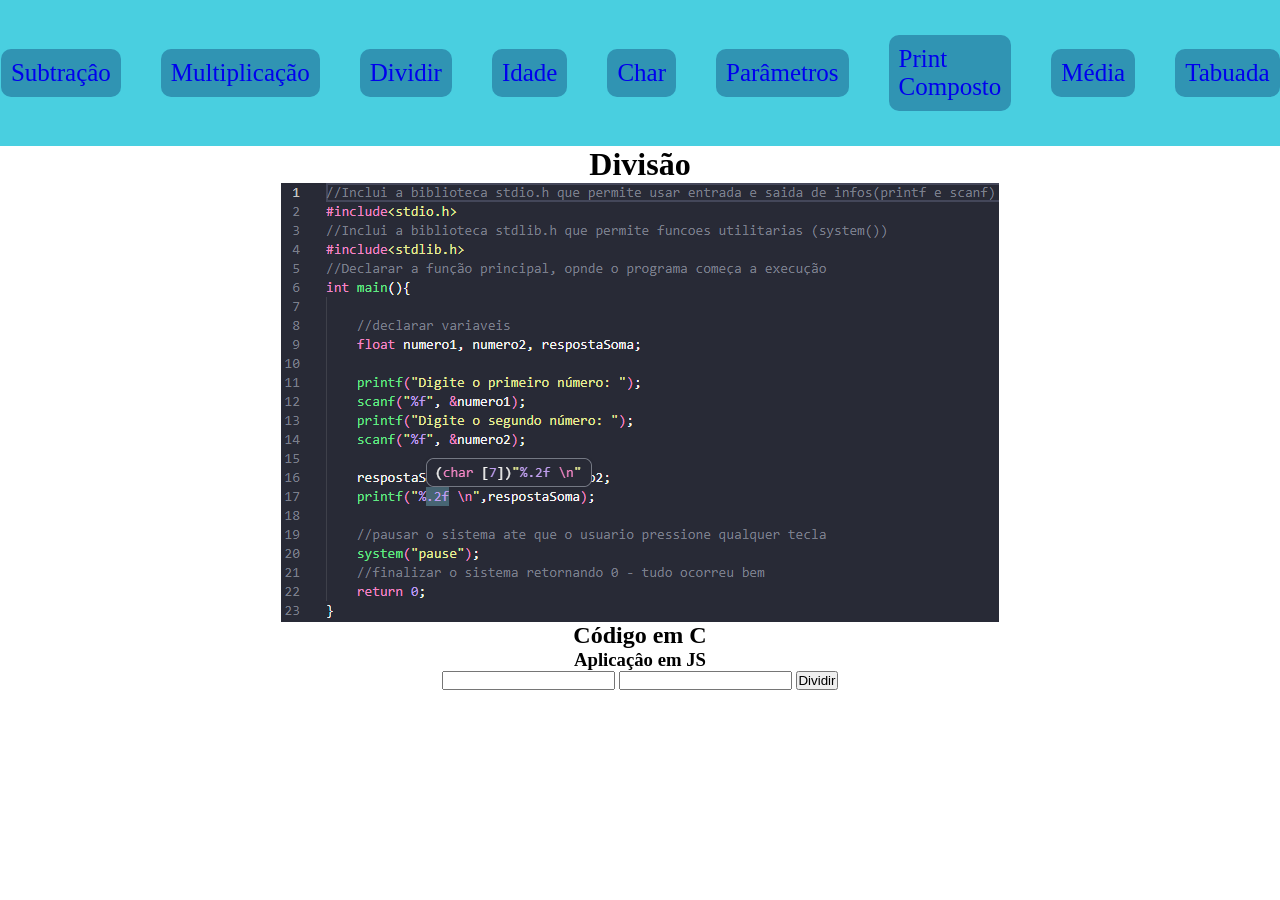
<file: Divisão/index.html>
<!DOCTYPE html>
<html lang="en">
<head>
    <meta charset="UTF-8">
    <meta name="viewport" content="width=device-width, initial-scale=1.0">
    <title>Divisão</title>
    <link rel="stylesheet" href="style.css">
</head>
<body>
    <nav>
        <a href="../Soma/index.html">Soma</a>
        <a href="../Subtraçâo/index.html">Subtraçâo</a>
        <a href="../Multiplicaçâo/index.html">Multiplicação</a>
        <a href="../Divisão/index.html">Dividir</a>
        <a href="../Idade/index.html">Idade</a>
        <a href="../Char/index.html">Char</a>
        <a href="../Parâmetros/index.html">Parâmetros</a>
        <a href="../Print_Composto/index.html">Print Composto</a>
        <a href="../Média/index.html">Média</a>
        <a href="../Tabuada/index.html">Tabuada</a>
        <a href="../Texto/index.html">Texto</a>
    </nav>
    <div class="c">
        <h1>Divisão</h1>
        <img src="../Fotos_C/Divisâo.png" alt="Código C">
        <h2>Código em C</h2>
    </div>
    <div class="js">
        <h3>Aplicaçâo em JS</h3>
        <div class="inputs">
            <input type="number" id="n1">
            <input type="number" id="n2">
            <button onclick="dividir()">Dividir</button>
        </div>
        <p id="respDiv"></p>
    </div>
    <script src="script.js"></script>
</body>
</html>
</file>
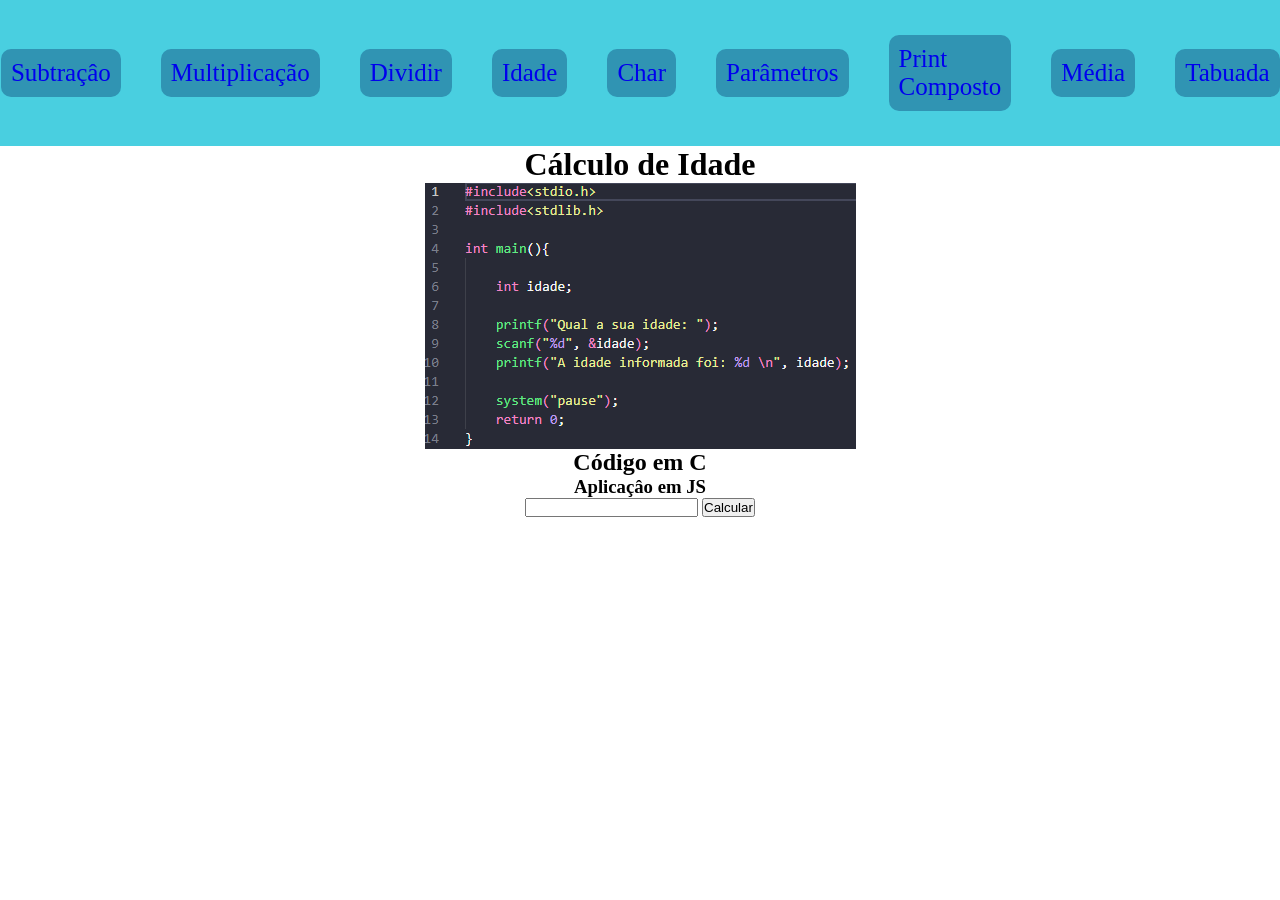
<file: Idade/index.html>
<!DOCTYPE html>
<html lang="en">
<head>
    <meta charset="UTF-8">
    <meta name="viewport" content="width=device-width, initial-scale=1.0">
    <title>Idade</title>
    <link rel="stylesheet" href="style.css">
</head>
<body>
    <nav>
        <a href="../Soma/index.html">Soma</a>
        <a href="../Subtraçâo/index.html">Subtraçâo</a>
        <a href="../Multiplicaçâo/index.html">Multiplicação</a>
        <a href="../Divisão/index.html">Dividir</a>
        <a href="../Idade/index.html">Idade</a>
        <a href="../Char/index.html">Char</a>
        <a href="../Parâmetros/index.html">Parâmetros</a>
        <a href="../Print_Composto/index.html">Print Composto</a>
        <a href="../Média/index.html">Média</a>
        <a href="../Tabuada/index.html">Tabuada</a>
        <a href="../Texto/index.html">Texto</a>
    </nav>
    <div class="c">
        <h1>Cálculo de Idade</h1>
        <img src="../Fotos_C/Idade.png" alt="Código C">
        <h2>Código em C</h2>
    </div>
    <div class="js">
        <h3>Aplicaçâo em JS</h3>
        <div class="inputs">
            <input type="number" id="n1">
            <button onclick="idade()">Calcular</button>
        </div>
        <p id="respIdade"></p>
    </div>
    <script src="script.js"></script>
</body>
</html>
</file>
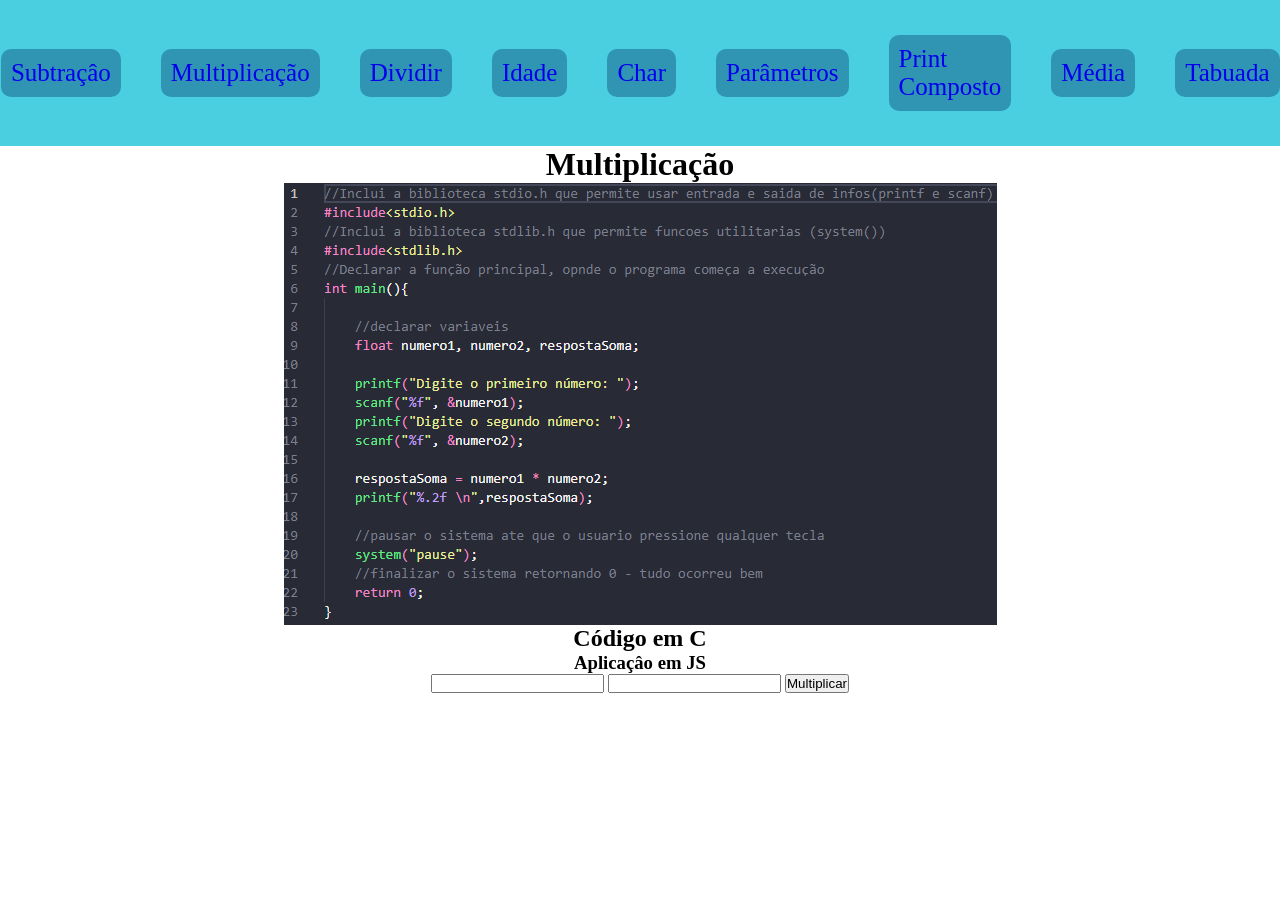
<file: Multiplicaçâo/index.html>
<!DOCTYPE html>
<html lang="en">
<head>
    <meta charset="UTF-8">
    <meta name="viewport" content="width=device-width, initial-scale=1.0">
    <title>Multiplicação</title>
    <link rel="stylesheet" href="style.css">
</head>
<body>
    <nav>
        <a href="../Soma/index.html">Soma</a>
        <a href="../Subtraçâo/index.html">Subtraçâo</a>
        <a href="../Multiplicaçâo/index.html">Multiplicação</a>
        <a href="../Divisão/index.html">Dividir</a>
        <a href="../Idade/index.html">Idade</a>
        <a href="../Char/index.html">Char</a>
        <a href="../Parâmetros/index.html">Parâmetros</a>
        <a href="../Print_Composto/index.html">Print Composto</a>
        <a href="../Média/index.html">Média</a>
        <a href="../Tabuada/index.html">Tabuada</a>
        <a href="../Texto/index.html">Texto</a>
    </nav>
    <div class="c">
        <h1>Multiplicação</h1>
        <img src="../Fotos_C/Multiplicaçâo.png" alt="Código C">
        <h2>Código em C</h2>
    </div>
    <div class="js">
        <h3>Aplicaçâo em JS</h3>
        <div class="inputs">
            <input type="number" id="n1">
            <input type="number" id="n2">
            <button onclick="mult()">Multiplicar</button>
        </div>
        <p id="respMult"></p>
    </div>
    <script src="script.js"></script>
</body>
</html>
</file>
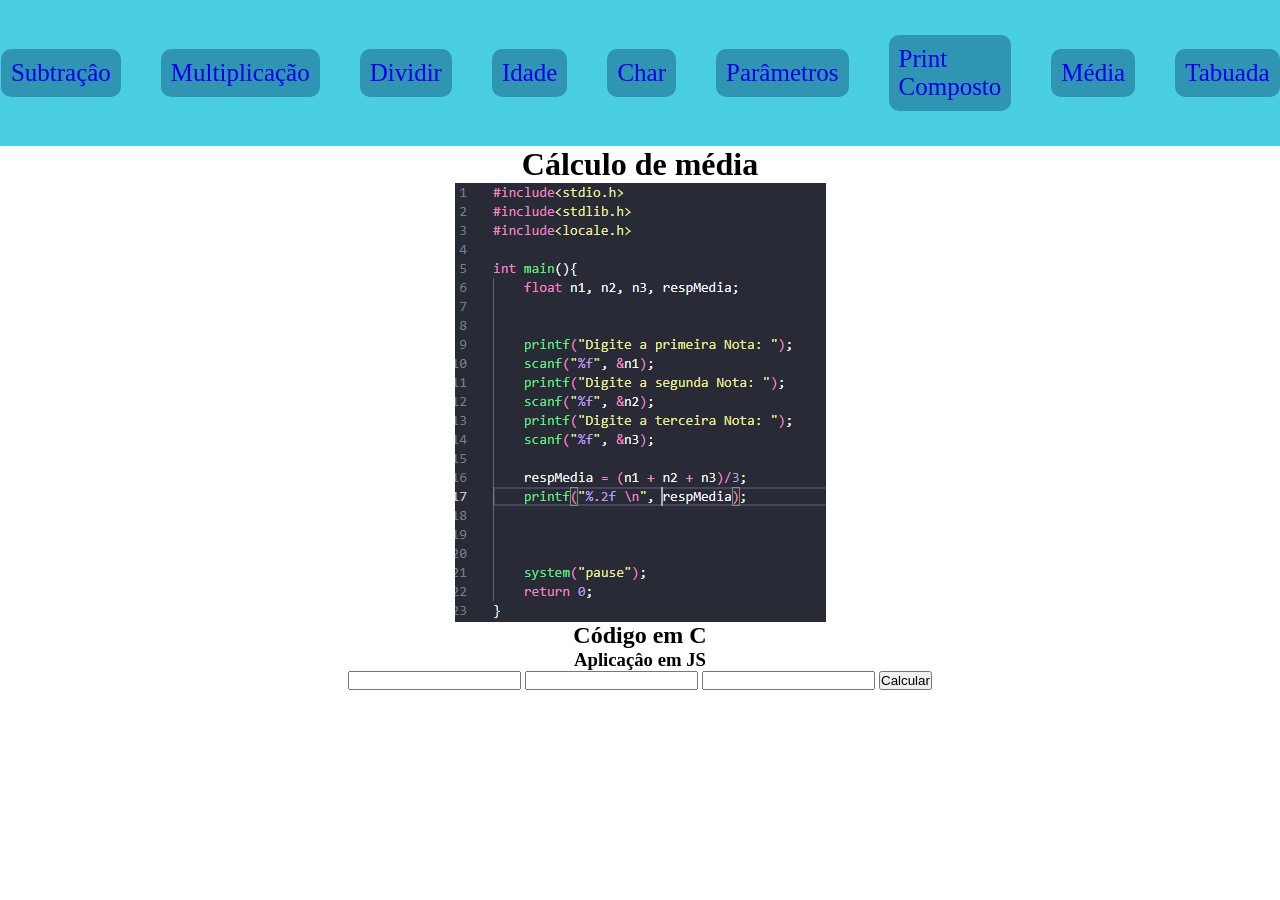
<file: Média/index.html>
<!DOCTYPE html>
<html lang="en">
<head>
    <meta charset="UTF-8">
    <meta name="viewport" content="width=device-width, initial-scale=1.0">
    <title>Cálculo de média</title>
    <link rel="stylesheet" href="style.css">
</head>
<body>
    <nav>
        <a href="../Soma/index.html">Soma</a>
        <a href="../Subtraçâo/index.html">Subtraçâo</a>
        <a href="../Multiplicaçâo/index.html">Multiplicação</a>
        <a href="../Divisão/index.html">Dividir</a>
        <a href="../Idade/index.html">Idade</a>
        <a href="../Char/index.html">Char</a>
        <a href="../Parâmetros/index.html">Parâmetros</a>
        <a href="../Print_Composto/index.html">Print Composto</a>
        <a href="../Média/index.html">Média</a>
        <a href="../Tabuada/index.html">Tabuada</a>
        <a href="../Texto/index.html">Texto</a>
    </nav>
    <div class="c">
        <h1>Cálculo de média</h1>
        <img src="../Fotos_C/Média.png" alt="Código C">
        <h2>Código em C</h2>
    </div>
    <div class="js">
        <h3>Aplicaçâo em JS</h3>
        <div class="inputs">
            <input type="number" id="n1">
            <input type="number" id="n2">
            <input type="number" id="n3">
            <button onclick="media()">Calcular</button>
        </div>
        <p id="respMedia"></p>
    </div>
    <script src="script.js"></script>
</body>
</html>
</file>
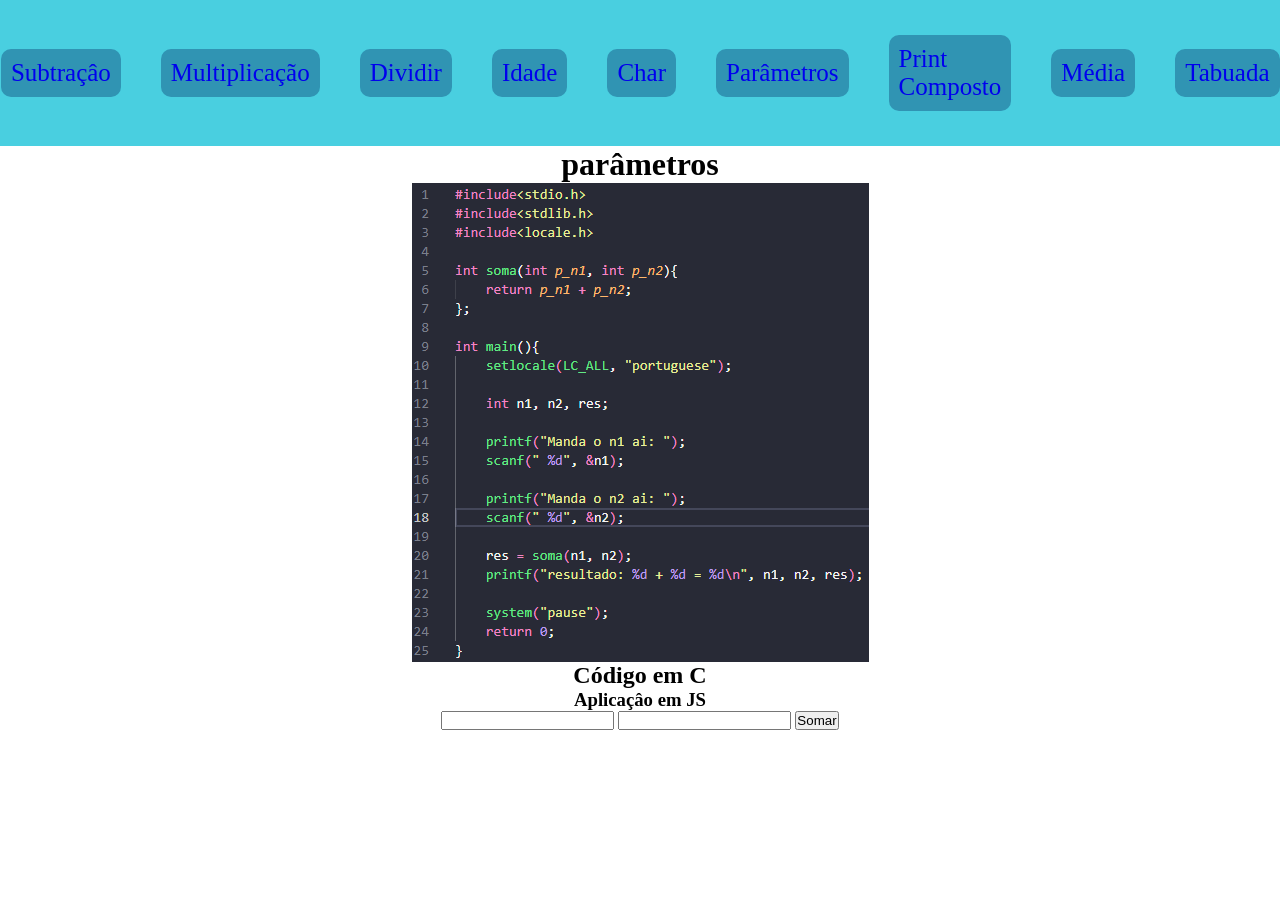
<file: Parâmetros/index.html>
<!DOCTYPE html>
<html lang="en">
<head>
    <meta charset="UTF-8">
    <meta name="viewport" content="width=device-width, initial-scale=1.0">
    <title>Parâmetros</title>
    <link rel="stylesheet" href="style.css">
</head>
<body>
    <nav>
        <a href="../Soma/index.html">Soma</a>
        <a href="../Subtraçâo/index.html">Subtraçâo</a>
        <a href="../Multiplicaçâo/index.html">Multiplicação</a>
        <a href="../Divisão/index.html">Dividir</a>
        <a href="../Idade/index.html">Idade</a>
        <a href="../Char/index.html">Char</a>
        <a href="../Parâmetros/index.html">Parâmetros</a>
        <a href="../Print_Composto/index.html">Print Composto</a>
        <a href="../Média/index.html">Média</a>
        <a href="../Tabuada/index.html">Tabuada</a>
        <a href="../Texto/index.html">Texto</a>
    </nav>
    <div class="c">
        <h1>parâmetros</h1>
        <img src="../Fotos_C/Parâmetros.png" alt="Código C">
        <h2>Código em C</h2>
    </div>
    <div class="js">
        <h3>Aplicaçâo em JS</h3>
        <div class="inputs">
            <input type="number" id="n1">
            <input type="number" id="n2">
            <button onclick="param()">Somar</button>
        </div>
        <p id="resp"></p>
    </div>
    <script src="script.js"></script>
</body>
</html>
</file>
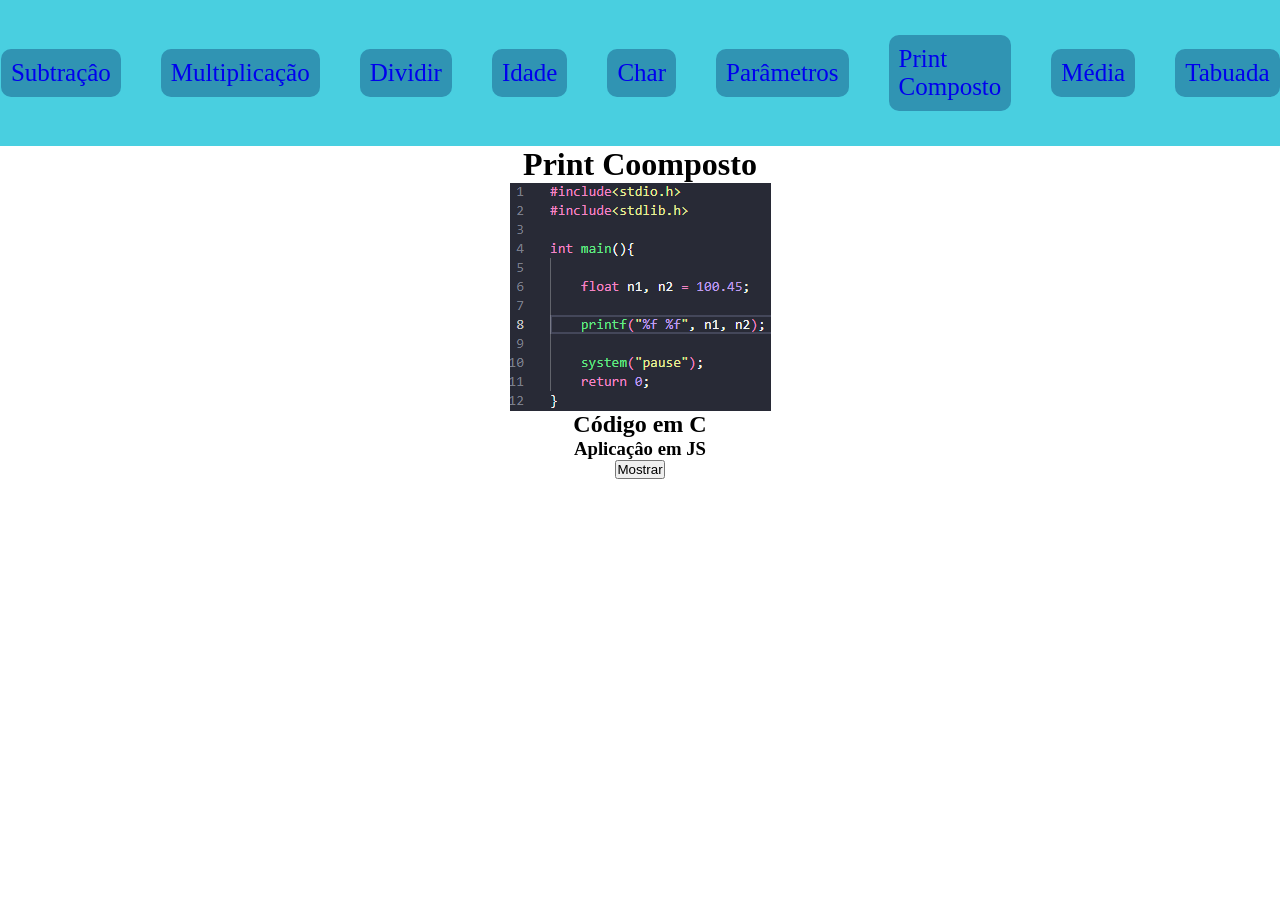
<file: Print_Composto/index.html>
<!DOCTYPE html>
<html lang="en">
<head>
    <meta charset="UTF-8">
    <meta name="viewport" content="width=device-width, initial-scale=1.0">
    <title>Print Composto</title>
    <link rel="stylesheet" href="style.css">
</head>
<body>
    <nav>
        <a href="../Soma/index.html">Soma</a>
        <a href="../Subtraçâo/index.html">Subtraçâo</a>
        <a href="../Multiplicaçâo/index.html">Multiplicação</a>
        <a href="../Divisão/index.html">Dividir</a>
        <a href="../Idade/index.html">Idade</a>
        <a href="../Char/index.html">Char</a>
        <a href="../Parâmetros/index.html">Parâmetros</a>
        <a href="../Print_Composto/index.html">Print Composto</a>
        <a href="../Média/index.html">Média</a>
        <a href="../Tabuada/index.html">Tabuada</a>
        <a href="../Texto/index.html">Texto</a>
    </nav>
    <div class="c">
        <h1>Print Coomposto</h1>
        <img src="../Fotos_C/Print Composto.png" alt="Código C">
        <h2>Código em C</h2>
    </div>
    <div class="js">
        <h3>Aplicaçâo em JS</h3>
        <div class="inputs">
            <button onclick="printC()">Mostrar</button>
        </div>
        <p id="resp"></p>
    </div>
    <script src="script.js"></script>
</body>
</html>
</file>
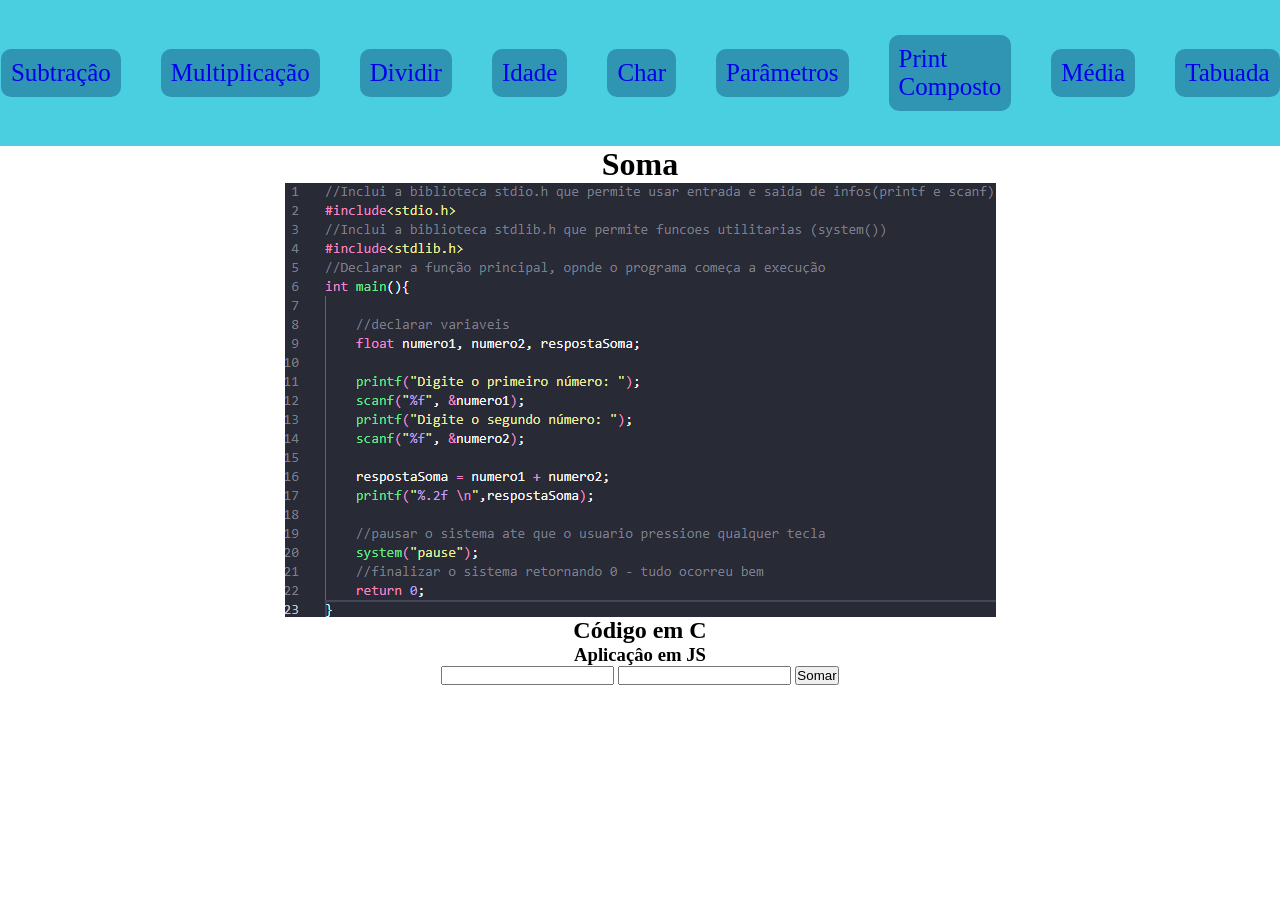
<file: Soma/index.html>
<!DOCTYPE html>
<html lang="en">
<head>
    <meta charset="UTF-8">
    <meta name="viewport" content="width=device-width, initial-scale=1.0">
    <title>Soma</title>
    <link rel="stylesheet" href="style.css">
</head>
<body>
    <nav>
        <a href="../Soma/index.html">Soma</a>
        <a href="../Subtraçâo/index.html">Subtraçâo</a>
        <a href="../Multiplicaçâo/index.html">Multiplicação</a>
        <a href="../Divisão/index.html">Dividir</a>
        <a href="../Idade/index.html">Idade</a>
        <a href="../Char/index.html">Char</a>
        <a href="../Parâmetros/index.html">Parâmetros</a>
        <a href="../Print_Composto/index.html">Print Composto</a>
        <a href="../Média/index.html">Média</a>
        <a href="../Tabuada/index.html">Tabuada</a>
        <a href="../Texto/index.html">Texto</a>
    </nav>
    <div class="c">
        <h1>Soma</h1>
        <img src="../Fotos_C/Soma.png" alt="Código C">
        <h2>Código em C</h2>
    </div>
    <div class="js">
        <h3>Aplicaçâo em JS</h3>
        <div class="inputs">
            <input type="number" id="n1">
            <input type="number" id="n2">
            <button onclick="somar()">Somar</button>
        </div>
        <p id="resp"></p>
    </div>
    <script src="script.js"></script>
</body>
</html>
</file>
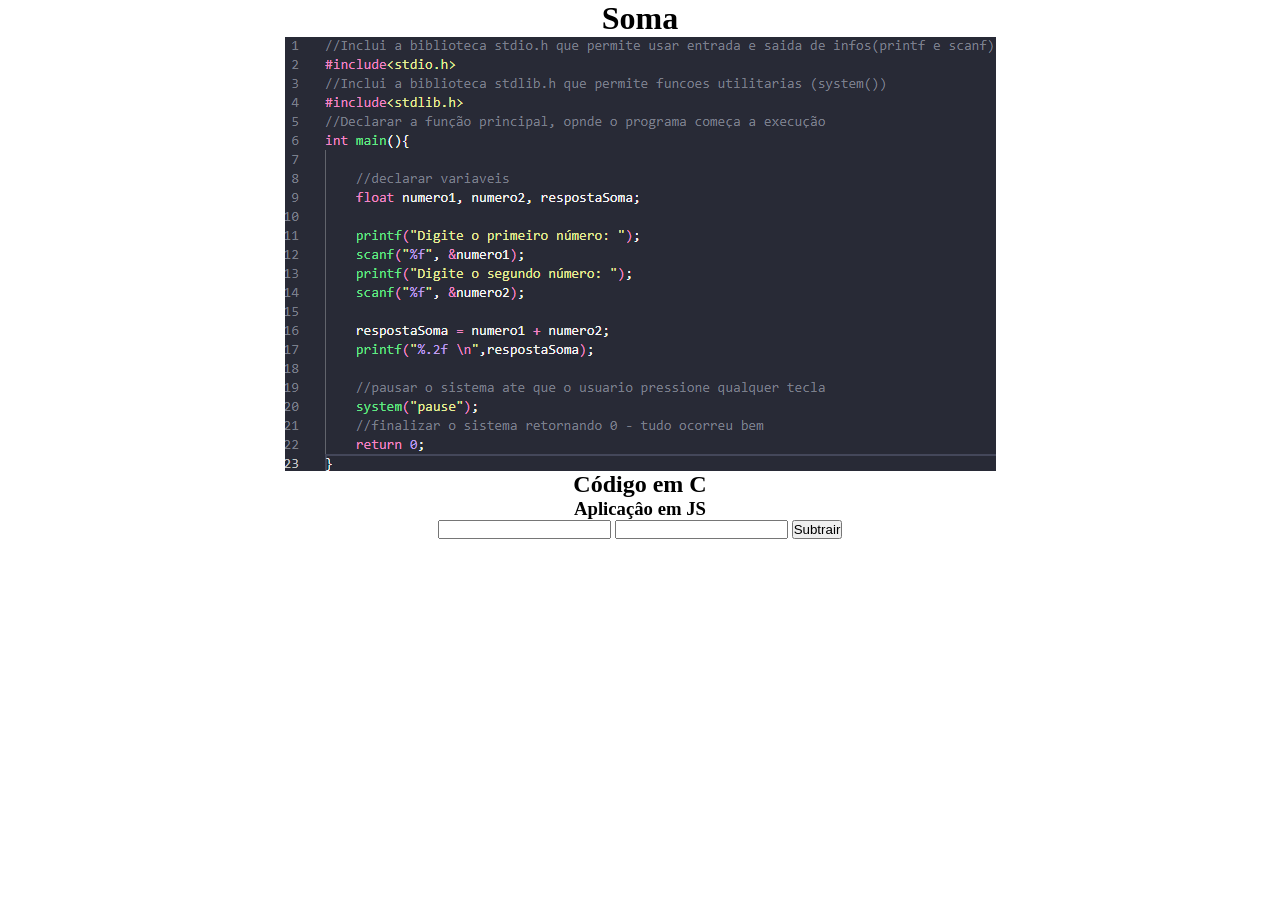
<file: Subtraçâo/index.html>
<!DOCTYPE html>
<html lang="en">
<head>
    <meta charset="UTF-8">
    <meta name="viewport" content="width=device-width, initial-scale=1.0">
    <title>Soma</title>
    <link rel="stylesheet" href="style.css">
</head>
<body>
    <div class="c">
        <h1>Soma</h1>
        <img src="../Fotos_C/Soma.png" alt="Código C">
        <h2>Código em C</h2>
    </div>
    <div class="js">
        <h3>Aplicaçâo em JS</h3>
        <div class="inputs">
            <input type="number" id="n1">
            <input type="number" id="n2">
            <button onclick="sub()">Subtrair</button>
        </div>
        <p id="respSub"></p>
    </div>
    <script src="script.js"></script>
</body>
</html>
</file>
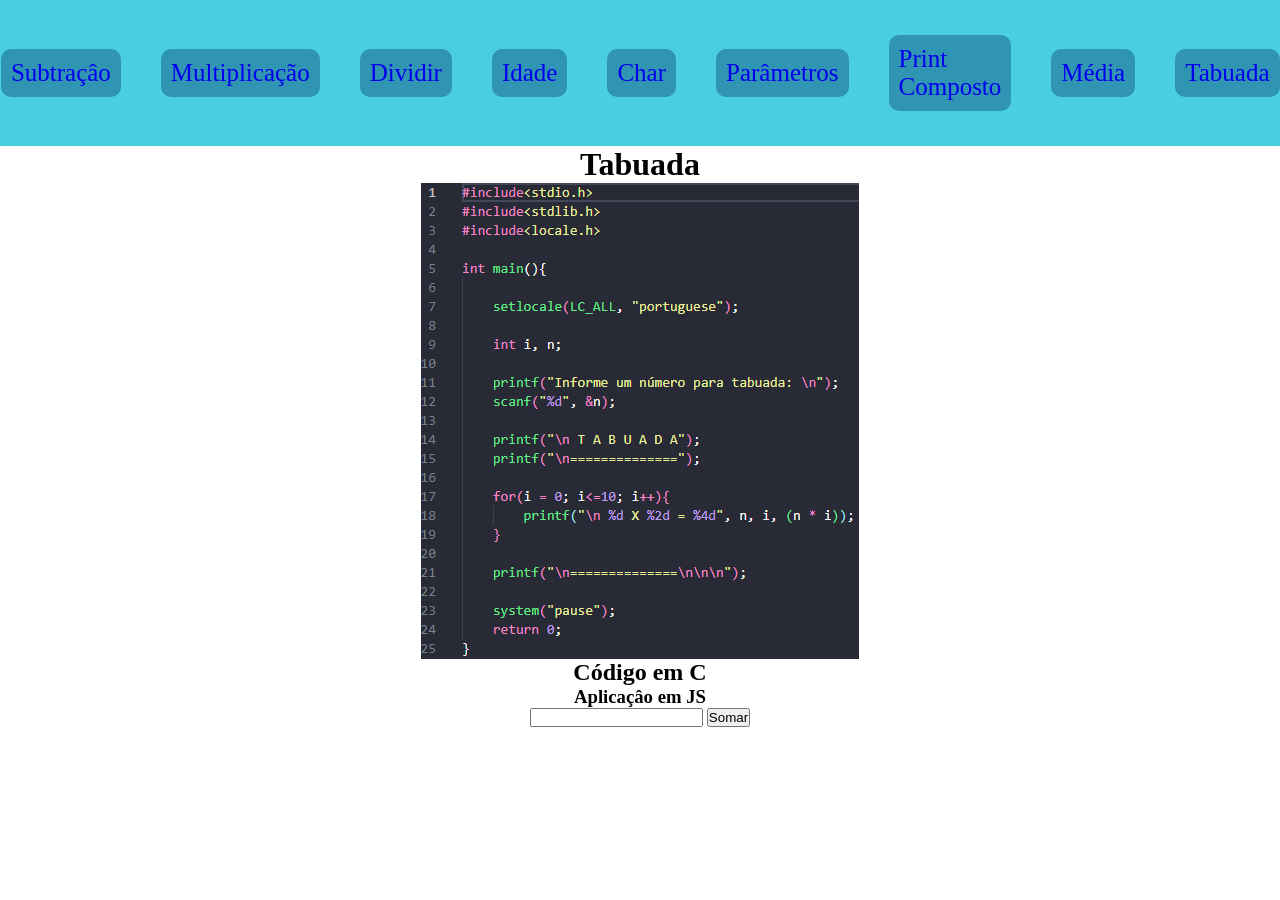
<file: Tabuada/index.html>
<!DOCTYPE html>
<html lang="en">
<head>
    <meta charset="UTF-8">
    <meta name="viewport" content="width=device-width, initial-scale=1.0">
    <title>Tabuada</title>
    <link rel="stylesheet" href="style.css">
</head>
<body>
    <nav>
        <a href="../Soma/index.html">Soma</a>
        <a href="../Subtraçâo/index.html">Subtraçâo</a>
        <a href="../Multiplicaçâo/index.html">Multiplicação</a>
        <a href="../Divisão/index.html">Dividir</a>
        <a href="../Idade/index.html">Idade</a>
        <a href="../Char/index.html">Char</a>
        <a href="../Parâmetros/index.html">Parâmetros</a>
        <a href="../Print_Composto/index.html">Print Composto</a>
        <a href="../Média/index.html">Média</a>
        <a href="../Tabuada/index.html">Tabuada</a>
        <a href="../Texto/index.html">Texto</a>
    </nav>
    <div class="c">
        <h1>Tabuada</h1>
        <img src="../Fotos_C/Tabuada.png" alt="Código C">
        <h2>Código em C</h2>
    </div>
    <div class="js">
        <h3>Aplicaçâo em JS</h3>
        <div class="inputs">
            <input type="number" id="n1">
            <button onclick="tabuada()">Somar</button>
        </div>
        <p id="resp"></p>
    </div>
    <script src="script.js"></script>
</body>
</html>
</file>
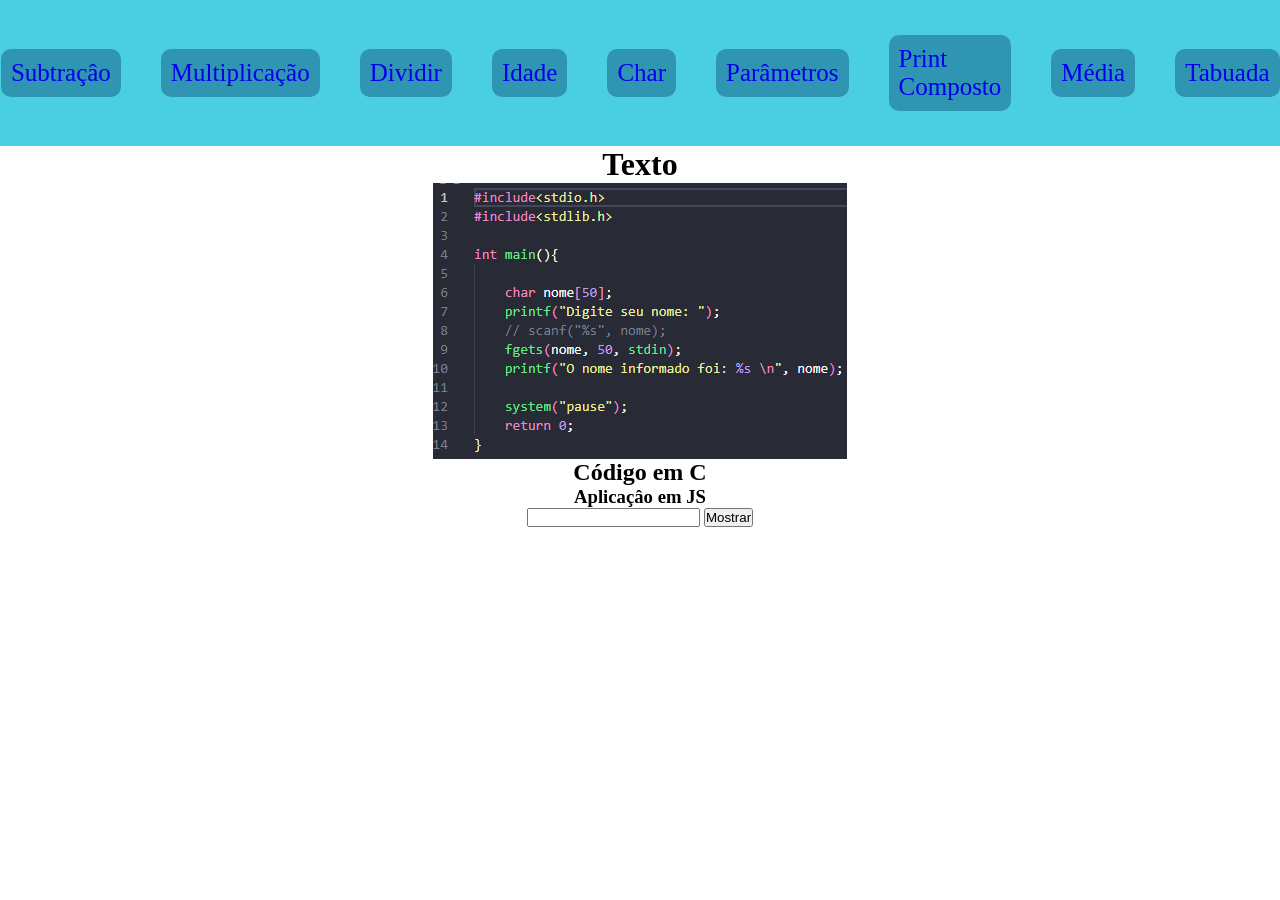
<file: Texto/index.html>
<!DOCTYPE html>
<html lang="en">
<head>
    <meta charset="UTF-8">
    <meta name="viewport" content="width=device-width, initial-scale=1.0">
    <title>Texto</title>
    <link rel="stylesheet" href="style.css">
</head>
<body>
    <nav>
        <a href="../Soma/index.html">Soma</a>
        <a href="../Subtraçâo/index.html">Subtraçâo</a>
        <a href="../Multiplicaçâo/index.html">Multiplicação</a>
        <a href="../Divisão/index.html">Dividir</a>
        <a href="../Idade/index.html">Idade</a>
        <a href="../Char/index.html">Char</a>
        <a href="../Parâmetros/index.html">Parâmetros</a>
        <a href="../Print_Composto/index.html">Print Composto</a>
        <a href="../Média/index.html">Média</a>
        <a href="../Tabuada/index.html">Tabuada</a>
        <a href="../Texto/index.html">Texto</a>
    </nav>
    <div class="c">
        <h1>Texto</h1>
        <img src="../Fotos_C/Texto.png" alt="Código C">
        <h2>Código em C</h2>
    </div>
    <div class="js">
        <h3>Aplicaçâo em JS</h3>
        <div class="inputs">
            <input type="text" id="t">
            <button onclick="texto()">Mostrar</button>
        </div>
        <p id="resp"></p>
    </div>
    <script src="script.js"></script>
</body>
</html>
</file>
<file: Divisão/style.css>
*{
    margin: 0;
    padding: 0;
    box-sizing: border-box;
}
.c{
    display: flex;
    justify-content: center;
    flex-direction: column;
    align-items: center;
}
.js{
    display: flex;
    justify-content: center;
    flex-direction: column;
    align-items: center;
}
nav{
    display: flex;
    justify-content: center;
    align-items: center;
    flex-direction: row;
    background-color: rgb(73, 207, 224);
    padding-top: 35px;
    padding-bottom: 35px;
    gap: 40px;
}
nav a{
    background-color: rgb(48, 148, 179);
    text-decoration: none;
    font-size: 25px;
    padding: 10px;
    border-radius: 10px;
}
</file>
<file: Idade/style.css>
*{
    margin: 0;
    padding: 0;
    box-sizing: border-box;
}
.c{
    display: flex;
    justify-content: center;
    flex-direction: column;
    align-items: center;
}
.js{
    display: flex;
    justify-content: center;
    flex-direction: column;
    align-items: center;
}
nav{
    display: flex;
    justify-content: center;
    align-items: center;
    flex-direction: row;
    background-color: rgb(73, 207, 224);
    padding-top: 35px;
    padding-bottom: 35px;
    gap: 40px;
}
nav a{
    background-color: rgb(48, 148, 179);
    text-decoration: none;
    font-size: 25px;
    padding: 10px;
    border-radius: 10px;
}
</file>
<file: Multiplicaçâo/style.css>
*{
    margin: 0;
    padding: 0;
    box-sizing: border-box;
}
.c{
    display: flex;
    justify-content: center;
    flex-direction: column;
    align-items: center;
}
.js{
    display: flex;
    justify-content: center;
    flex-direction: column;
    align-items: center;
}
nav{
    display: flex;
    justify-content: center;
    align-items: center;
    flex-direction: row;
    background-color: rgb(73, 207, 224);
    padding-top: 35px;
    padding-bottom: 35px;
    gap: 40px;
}
nav a{
    background-color: rgb(48, 148, 179);
    text-decoration: none;
    font-size: 25px;
    padding: 10px;
    border-radius: 10px;
}
</file>
<file: Média/style.css>
*{
    margin: 0;
    padding: 0;
    box-sizing: border-box;
}
.c{
    display: flex;
    justify-content: center;
    flex-direction: column;
    align-items: center;
}
.js{
    display: flex;
    justify-content: center;
    flex-direction: column;
    align-items: center;
}
nav{
    display: flex;
    justify-content: center;
    align-items: center;
    flex-direction: row;
    background-color: rgb(73, 207, 224);
    padding-top: 35px;
    padding-bottom: 35px;
    gap: 40px;
}
nav a{
    background-color: rgb(48, 148, 179);
    text-decoration: none;
    font-size: 25px;
    padding: 10px;
    border-radius: 10px;
}
</file>
<file: Parâmetros/style.css>
*{
    margin: 0;
    padding: 0;
    box-sizing: border-box;
}
.c{
    display: flex;
    justify-content: center;
    flex-direction: column;
    align-items: center;
}
.js{
    display: flex;
    justify-content: center;
    flex-direction: column;
    align-items: center;
}
nav{
    display: flex;
    justify-content: center;
    align-items: center;
    flex-direction: row;
    background-color: rgb(73, 207, 224);
    padding-top: 35px;
    padding-bottom: 35px;
    gap: 40px;
}
nav a{
    background-color: rgb(48, 148, 179);
    text-decoration: none;
    font-size: 25px;
    padding: 10px;
    border-radius: 10px;
}
</file>
<file: Print_Composto/style.css>
*{
    margin: 0;
    padding: 0;
    box-sizing: border-box;
}
.c{
    display: flex;
    justify-content: center;
    flex-direction: column;
    align-items: center;
}
.js{
    display: flex;
    justify-content: center;
    flex-direction: column;
    align-items: center;
}
nav{
    display: flex;
    justify-content: center;
    align-items: center;
    flex-direction: row;
    background-color: rgb(73, 207, 224);
    padding-top: 35px;
    padding-bottom: 35px;
    gap: 40px;
}
nav a{
    background-color: rgb(48, 148, 179);
    text-decoration: none;
    font-size: 25px;
    padding: 10px;
    border-radius: 10px;
}
</file>
<file: Soma/style.css>
*{
    margin: 0;
    padding: 0;
    box-sizing: border-box;
}
.c{
    display: flex;
    justify-content: center;
    flex-direction: column;
    align-items: center;
}
.js{
    display: flex;
    justify-content: center;
    flex-direction: column;
    align-items: center;
}
nav{
    display: flex;
    justify-content: center;
    align-items: center;
    flex-direction: row;
    background-color: rgb(73, 207, 224);
    padding-top: 35px;
    padding-bottom: 35px;
    gap: 40px;
}
nav a{
    background-color: rgb(48, 148, 179);
    text-decoration: none;
    font-size: 25px;
    padding: 10px;
    border-radius: 10px;
}
</file>
<file: Subtraçâo/style.css>
*{
    margin: 0;
    padding: 0;
    box-sizing: border-box;
}
.c{
    display: flex;
    justify-content: center;
    flex-direction: column;
    align-items: center;
}
.js{
    display: flex;
    justify-content: center;
    flex-direction: column;
    align-items: center;
}
nav{
    display: flex;
    justify-content: center;
    align-items: center;
    flex-direction: row;
    background-color: rgb(73, 207, 224);
    padding-top: 35px;
    padding-bottom: 35px;
    gap: 40px;
}
nav a{
    background-color: rgb(48, 148, 179);
    text-decoration: none;
    font-size: 25px;
    padding: 10px;
    border-radius: 10px;
}
</file>
<file: Tabuada/style.css>
*{
    margin: 0;
    padding: 0;
    box-sizing: border-box;
}
.c{
    display: flex;
    justify-content: center;
    flex-direction: column;
    align-items: center;
}
.js{
    display: flex;
    justify-content: center;
    flex-direction: column;
    align-items: center;
}
nav{
    display: flex;
    justify-content: center;
    align-items: center;
    flex-direction: row;
    background-color: rgb(73, 207, 224);
    padding-top: 35px;
    padding-bottom: 35px;
    gap: 40px;
}
nav a{
    background-color: rgb(48, 148, 179);
    text-decoration: none;
    font-size: 25px;
    padding: 10px;
    border-radius: 10px;
}
</file>
<file: Texto/style.css>
*{
    margin: 0;
    padding: 0;
    box-sizing: border-box;
}
.c{
    display: flex;
    justify-content: center;
    flex-direction: column;
    align-items: center;
}
.js{
    display: flex;
    justify-content: center;
    flex-direction: column;
    align-items: center;
}
nav{
    display: flex;
    justify-content: center;
    align-items: center;
    flex-direction: row;
    background-color: rgb(73, 207, 224);
    padding-top: 35px;
    padding-bottom: 35px;
    gap: 40px;
}
nav a{
    background-color: rgb(48, 148, 179);
    text-decoration: none;
    font-size: 25px;
    padding: 10px;
    border-radius: 10px;
}
</file>
